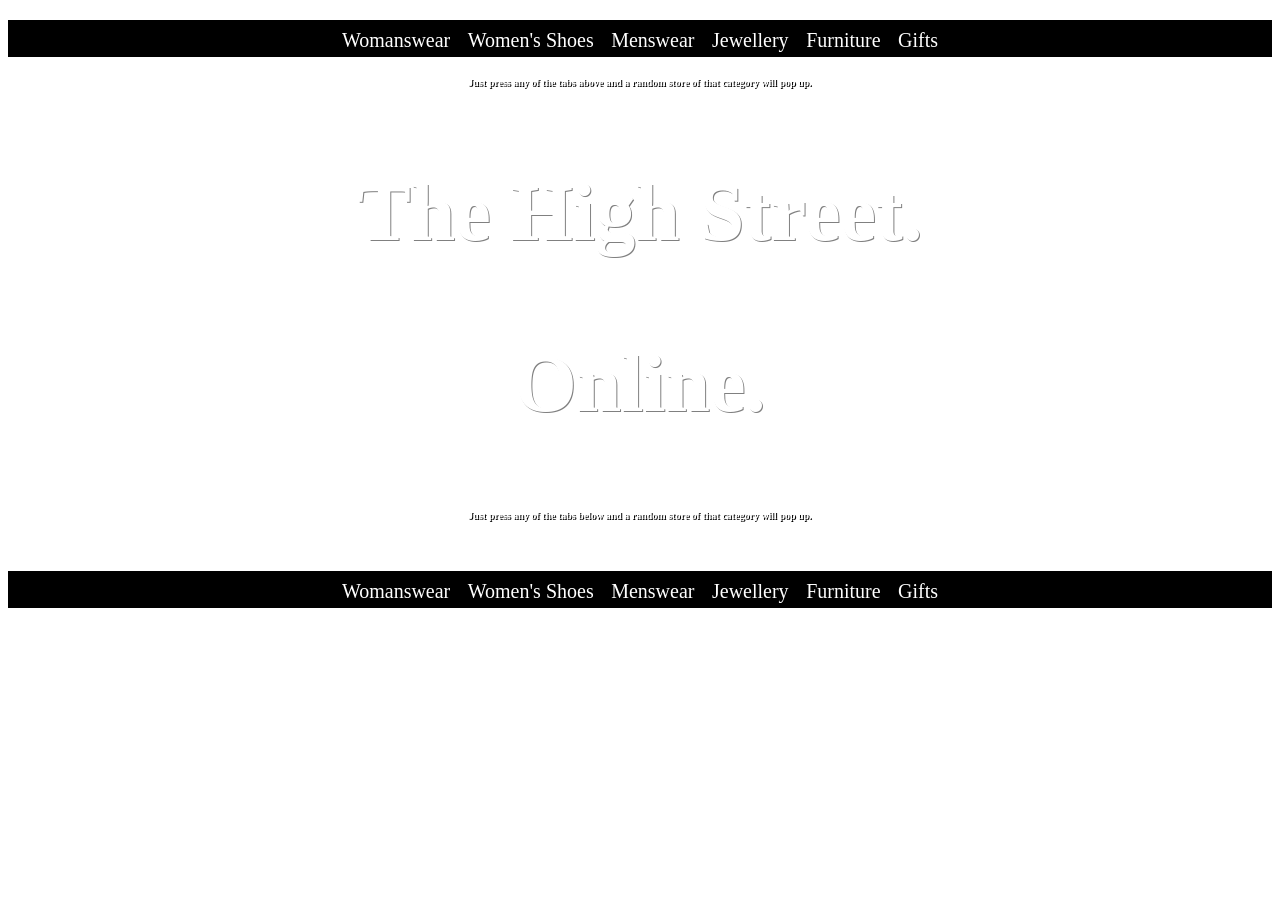
<file: index.html>
<!DOCTYPE html>
<html> 
<head>
  <title>TheHighStreet.Online</title>
  
</head>
<link rel="stylesheet" type="text/css" href="index.css">
<body>

<script src="Womanswear.js"></script>
<script src="WomensShoes.js"></script>
<script src="Menswear.js"></script>
<script src="Jewellery.js"></script>
<script src="Furniture.js"></script>
<script src="Gifts.js"></script>


  <h1>
    <button type="button" onclick="window.open(fileWomanswear);window.location.reload()">Womanswear</button>
    <button type="button" onclick="window.open(fileWomensShoes);window.location.reload()">Women's Shoes</button>
    <button type="button" onclick="window.open(fileMenswear);window.location.reload()">Menswear</button>
    <button type="button" onclick="window.open(fileJewellery);window.location.reload()">Jewellery</button>
    <button type="button" onclick="window.open(fileFurniture);window.location.reload()">Furniture</button>
    <button type="button" onclick="window.open(fileGifts);window.location.reload()">Gifts</button>
  </h1>

  <h2>Just press any of the tabs above and a random store of that category will pop up.</h2>
  <h3>The High Street.</h3>
  <h3>Online.</h3>
  <h4>Just press any of the tabs below and a random store of that category will pop up.</h2>
  
  <h5>
    <button type="button" onclick="window.open(fileWomanswear);window.location.reload()">Womanswear</button>
    <button type="button" onclick="window.open(fileWomensShoes);window.location.reload()">Women's Shoes</button>
    <button type="button" onclick="window.open(fileMenswear);window.location.reload()">Menswear</button>
    <button type="button" onclick="window.open(fileJewellery);window.location.reload()">Jewellery</button>
    <button type="button" onclick="window.open(fileFurniture);window.location.reload()">Furniture</button>
    <button type="button" onclick="window.open(fileGifts);window.location.reload()">Gifts</button>
  </h5>




</body>
</html>
</file>
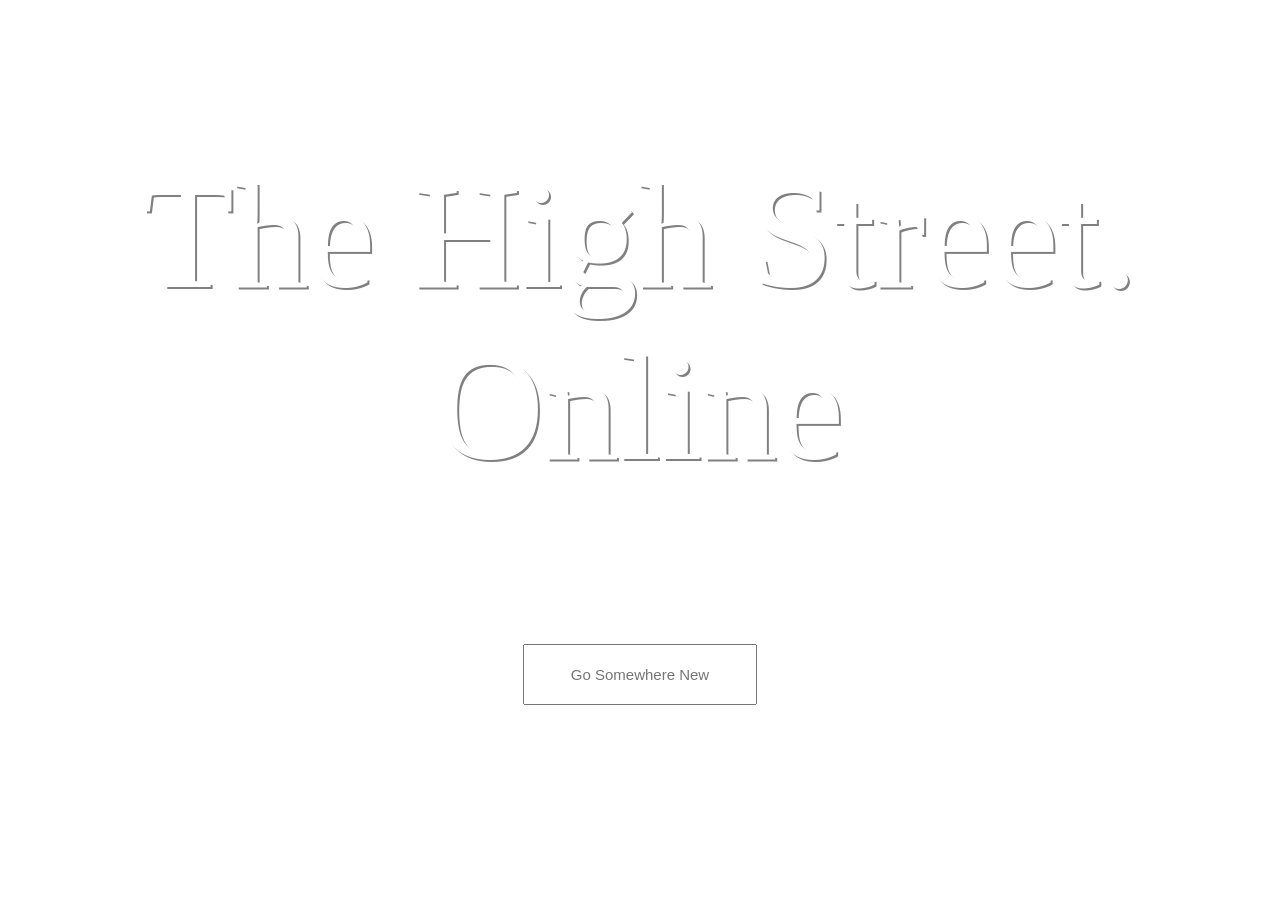
<file: index2.html>
<!DOCTYPE html>
<html> 
  <title>The High Street. Online.</title>
  <style type="text/css">
    body {
      text-align: center;
      background: url("http://i.imgur.com/F0RWVGp.jpg");
      background-size: cover;
      background-position: center;
      color: white;
      font-family: Palatino Linotype;
      text-shadow: 2px 2px gray;
    }
    p {
      font-size: 150px;
      color: white;
      background: none;
    }
    input {
      border: 10;
      padding: 20px;
      font-size: 15px;
      text-align: center;
    }
    input[type="button"] {
      background: white;
      color: white;
    }
  </style>
</head>
<body>
 <div>
<script id="IntroAnimation" type="text/javascript" charset="utf-8" src=""></script>
</div>
<script type="text/javascript">
var my_array = [" http://www.adolfodominguez.com/uk/woman/moods/landscape/  ",
" http://www.agnesb.co.uk/women/collection/new-arrivals ",
" http://www.aldoshoes.com/uk/en_UK/women/new-arrivals/c/101  ",
" http://www.alexanderwang.com/gb/shop/women/new-arrivals ",
" https://www.aliceandolivia.com/new-arrivals.html  ",
" https://www.allsaints.com/women/new/style,any/colour,any/size,any/  ",
" http://store.americanapparel.net/en/women-s-new_cat33159  ",
" http://www.apricotonline.co.uk/mall/departmentpage.cfm/womensclothing/_461704/1/NEW-IN?utm_expid=53655051-14.W-Lzaro6TVGK1nQ4T0CUTw.0&utm_referrer=http%3A%2F%2Fwww.apricotonline.co.uk%2F  ",
" http://www.aquascutum.com/women/clothing/new-arrivals.html  ",
" http://www.armani.com/gb/armanicollezioni/women/onlinestore/newin ",
" http://www.asos.com/women/new-in-clothing/cat/?cid=2623 ",
" http://www.attitudeclothing.co.uk/girls-new-in-t795 ",
" https://www.awesomeworld.co.uk/?ref=StoreYa&utm_source=stry&utm_medium=trafb&utm_campaign=storeya10 ",
" http://www.balmain.com/en_uk/women/new-arrivals.html  ",
" http://www.bejealous.com/new-in/womens-clothing.html  ",
" https://www.bench.co.uk/Women/New-In/ ",
" http://www.bershka.com/gb/woman/new-collection/new-c1010052077.html ",
" http://www.beyondretro.com/en/women.html#q=&page=0&refinements=%5B%7B%22categories%22%3A%5B%22Women%22%5D%7D%5D&numerics_refinements=%7B%7D&index_name=%22brlive_en_products_news_from_date_desc%22 ",
" http://bluevanilla.com/product-category/just-arrived/ ",
" http://www.boden.co.uk/en-gb/womens-new-in  ",
" http://www.bonmarche.co.uk/new/new-arrivals/all-new/  ",
" http://www.boohoo.com/restofworld/clothing/new-in/icat/newin  ",
" http://www.brandalley.co.uk/flashsales/index/displayCategory/cattags/women/cattagsid/2  ",
" http://www.brandattic.com/new-in  ",
" https://uk.burberry.com/womens-new-arrivals-new-in/ ",
" http://uk.calvinklein.com/store/en/women-new-arrivals ",
" https://world.calzedonia.com/section/women/50118.uts  ",
" http://www.chanel.com/en_GB/fashion/products/ready-to-wear/g.cruise-2016-17.c.17C.html  ",
" https://charlicohen.myshopify.com/collections/women ",
" https://www.chloe.com/gb/shop-online/women/ready-to-wear  ",
" http://www.closetlondon.com/new-in.html ",
" http://www.coast-stores.com/c/cnew-innew-in/new-in  ",
" http://www.cosstores.com/gb/Women/New ",
" http://www.dahlia.com/collections/new-in  ",
" http://www.daisystreet.co.uk/new-in ",
" http://www.damart.co.uk/C-178524-new-in ",
" https://www.darlingclothes.com/new-in/cat/just-arrived/605/ ",
" http://uk.dvf.com/new-arrivals/all/ ",
" http://store.diesel.com/gb/diesel/women/onlinestore/new-denim ",
" http://www.dkny.com/new-in/new-in/view-all/ ",
" http://store.dolcegabbana.com/en/home?gclid=CjwKEAiAmdXBBRD0hZCVkYHTl20SJACWsZj9pl08HdKIe3Ybqvs9zpZ5KHQZZez9CqpU7iHgklVNGxoClP_w_wcB  ",
" http://www.donnakaran.com/ready-to-wear/shop-by-category/dresses/ ",
" http://www.dorothyperkins.com/en/dpuk/category/new-in-2652762/N-iovZc1y?No=0&Nrpp=20&siteId=%2F12552  ",
" http://www.dunelondon.com/new-in-ladies-deptnew_1001/ ",
" https://earthkindoriginals.co.uk/product-category/organic-womens-clothing/  ",
" http://www.esprit.co.uk/women-new/new-today-in-the-last-few-days/brand-new  ",
" https://www.farfetch.com/uk/sets/women/new-in-today-eu-women.aspx?ffref=hd_snav ",
" https://www.finerylondon.com/uk/t/the-full-collection ",
" http://www.flannels.com/women/new-arrivals  ",
" http://www.forever21.com/UK/Product/Category.aspx?br=f21&category=women-new-arrivals  ",
" https://www.freepeople.com/uk/whats-new/  ",
" http://www.freemans.com/womens/_/N-1eZ1l?cs_ev=navigation-_-leftnav-_-Category-_-Womens ",
" https://www.frenchconnection.com/category/woman-new-in/new-arrivals.htm ",
" http://www.armani.com/gb/giorgioarmani/women/onlinestore/ganewin  ",
" http://www.glamorous.com/new-in.html  ",
" http://www.goldielondon.com/new-in.html ",
" http://www.grattan.co.uk/womens/accessories/_/N-1eZ2bZ1z141ps?cs_ev=navigation-_-leftnav-_-Category-_-Accessories ",
" https://www.gucci.com/uk/en_gb/ca/women/womens-ready-to-wear-c-women-readytowear  ",
" http://www.gykimchoe.com/shop/  ",
" http://www2.hm.com/en_gb/ladies/new-arrivals/clothes.html ",
" https://www.gucci.com/uk/en_gb/ca/women/womens-ready-to-wear-c-women-readytowear  ",
" https://www.hobbs.co.uk/new-arrivals  ",
" http://www.houseoffraser.co.uk/Women%27s+Designer+Clothing/03,default,sc.html?prefn1=firstOnlineDate  ",
" http://www.houseofbruar.com/ladieswear/country-clothing/  ",
" https://www.hush-uk.com/womenswear  ",
" https://www.ikrush.com/browse/New-In-7-0-0-na-m.html  ",
" http://www.ikuria.com/christmas-shop/ ",
" https://www.jbrandjeans.com/women/featured/new-arrivals#?offset=0&limit=24  ",
" http://www.jaeger.co.uk/womens/new-in ",
" http://www.janenorman.co.uk/new-in?dir=desc&order=new_in_date ",
" http://www.jigsaw-online.com/category/new/in_womens ",
" http://www.jimmychoo.com/en/women/new-arrivals/ ",
" http://www.joebrowns.co.uk/pu+womens-clothing+wc-+1?contenta=MenuWC ",
" http://www.joseph-fashion.com/en/ecomuk/womenswear/new/icat/new ",
" https://www.joules.com/Womens-Clothing/New-In ",
" http://www.juicycouture.com/new-arrivals-womens/l/1002  ",
" https://www.julesb.co.uk/womens-new-arrivals-t1666  ",
" http://www.karenmillen.com/gb/womens/new-in/  ",
" http://www.katespade.co.uk/uk/new-arrivals/icat/newarrivals?temp=viewAll  ",
" https://www.kenzo.com/en/women/new-collection ",
" http://www.laredoute.co.uk/pplp/100/157878/cat-765.aspx ",
" http://www.landsend.co.uk/Women/New_Arrivals/ix-MerchAsst_3979?brand=2&cm_re=wms_ma_new ",
" https://www.lasula.co.uk/new-in ",
" http://www.lavishalice.com/new-in ",
" https://www.lipsy.co.uk/store/new-in  ",
" http://www.lookagain.co.uk/womens/_/N-3rZ19?cs_ev=navigation-_-leftnav-_-Department-_-Womens  ",
" http://uk.louisvuitton.com/eng-gb/stories/rtw-view-by-category  ",
" http://www.madamrage.com/new-in.html  ",
" https://www.madeleine.co.uk/Clothing/c/1  ",
" http://shop.mango.com/GB/woman/new-now  ",
" https://www.marykatrantzou.com/shop ",
" http://www.massimodutti.com/gb/new-in/new-in-c1718595.html  ",
" http://www.matchesfashion.com/womens/just-in/just-in-this-month ",
" http://gb.maxmara.com/new-arrivals/c-800  ",
" http://www.michaelkors.co.uk/trend/new-arrivals/_/N-1kfa5j6 ",
" http://www.mintvelvet.co.uk/NEW_IN/dept/fcp-category/list ",
" http://www.misspap.co.uk/new-in-view-all/ ",
" http://www.missrebel.co.uk/new-in-clothing  ",
" http://www.missselfridge.com/en/msuk/category/new-in-299046/view-all-299058/N-8pmZ8vx?No=0&Nrpp=20&siteId=%2F12554  ",
" https://www.missbella.co.uk/new-in/new-in-clothing.html ",
" https://www.missguided.co.uk/new-in ",
" http://www.miumiu.com/en/GB/e-store ",
" http://uk.monsoon.co.uk/uk/new-in/new-in-all  ",
" https://www.moschino.com/gb ",
" http://www.motelrocks.com/categories/New-In/  ",
" http://www.mytheresa.com/en-gb/new-arrivals/what-s-new-this-week-1.html ",
" http://www.naanaa.co.uk/new-in-c63  ",
" https://www.navabi.co.uk/news.html?days=7 ",
" http://nelly.com/uk/womens-fashion/news/  ",
" https://www.net-a-porter.com/gb/en/d/Shop/Whats-New/Now?cm_sp=topnav-_-whatsnew-_-topbar&pn=1&npp=180&image_view=product&dScroll=0  ",
" http://www.newlook.com/shop/new-in/view-all_2030164 ",
" http://www.next.co.uk/shop/gender-women/feat-newin  ",
" https://www.nobodyschild.com/new-in.html  ",
" http://www.oasis-stores.com/gb/new-in/  ",
" http://www.ohmylovelondon.com/new-in  ",
" http://www.oliveclothing.com/women/ ",
" http://www.omgfashion.com/what-s-new.html ",
" https://www.oui.com/gb/whats-new/this-week  ",
" http://www.paige.com/women-new-arrivals/l/218 ",
" http://estore-uk.pandora.net/new/new-arrivals/?src=categorySearch&postion=top ",
" http://www.paulsmith.co.uk/uk-en/shop/new-online/new-for-her  ",
" http://www.peacocks.co.uk/new-in/new-womens.html  ",
" http://www.peopletree.co.uk/new-in  ",
" https://www.pilotfashion.com/collections/new-in-clothing  ",
" http://www.pinkboutique.co.uk/new-in.html ",
" http://www.prada.com/en/GB/e-store/department/woman/new-arrivals.html ",
" https://www.prettylittlething.com/new-in/new-in-clothing.html ",
" https://psyche.co.uk/new-products/woman-c4  ",
" http://www.punkyfish.com/new-arrivals ",
" http://www.quizclothing.co.uk/just-in/  ",
" http://www.qvcuk.com/fashion/_/N-lfmaZlhcv/c.html ",
" http://www.rachelboston.co.uk/collections/all ",
" http://www.rag-bone.com/womens/new-arrivals/  ",
" http://www.rarelondon.com/new-in-1.html ",
" https://www.rebelliousfashion.co.uk/new-in/new-in-clothing.html ",
" https://www.reiss.com/womens/new-arrivals/  ",
" https://religionclothing.com/womens/new-in.html ",
" http://www.riverisland.com/women/just-arrived/_/N-7xiZkbi?icid=mu/women/all-new-arrivals  ",
" https://www.romanoriginals.co.uk/new-arrivals/?viewall=true&sortby=latestfirst  ",
" http://www.ysl.com/gb/shop-product/women/ready-to-wear  ",
" http://www.selectfashion.co.uk/new-in/  ",
" https://www.shelikes.com/product-category/new-in/ ",
" http://www.simplybe.co.uk/shop/new-in/fashion/_/N-zhhZ1ytvjp4/products/show.action?cm_sp=DAL-NewIn-_-NewIn-_-NewIn  ",
" http://www.stellamccartney.com/gb/online/stella-mccartney/women/new-arrivals  ",
" https://www.stylebop.com/en-de/women/new-arrivals.html  ",
" http://www.superdry.com/womens/new-in ",
" http://www.thefashionbible.co.uk/new-products ",
" http://www.thehut.com/catalogue/women/new-in.list ",
" http://www.thewhitecompany.com/Clothing/c/clothing-new  ",
" http://www.tiffany.co.uk/jewelry/new-jewelry?hppromo=THPC1028#p+1-n+10000-c+622067-s+5-r+-t+-ni+1-x+-pu+-f+-lr+-hr+-ri+-mi+-pp+ ",
" http://www.topshop.com/en/tsuk/category/new-in-this-week-2169932/new-in-this-week-493/N-8d7Zdgl?No=0&Nrpp=20&siteId=%2F12556  ",
" https://www.toryburch.co.uk/clothing/new-arrivals/  ",
" http://www.ugg.com/uk/women-new-arrivals/ ",
" http://www.uniqlo.com/uk/store/list/new/women/  ",
" https://gb.benetton.com/shop/gb_en/women/best-sellers.html  ",
" http://www.urbanoutfitters.com/uk/catalog/category.jsp?id=NEW-IN-WOMENS-EU&cm_sp=WOMENS-_-L2-_-WOMENS:NEW-IN-WOMENS-EU#/  ",
" http://www.usc.co.uk/newin/womens-new-in/new-in-view-all  ",
" http://www.valentino.com/gb/shop/women/pret-a-porter#gender=D,E&season=A,P,E&department=prtprtrd&sortRule=DateDescending&page=1&productsPerPage=20  ",
" http://uk.versace.com/women/new-arrivals/115000,en_GB,sc.html ",
" http://www.very.co.uk/women/e/b/1589,200.end?sort=newin,0 ",
" https://www.victoriabeckham.com/ready-to-wear/  ",
" http://www.viviennewestwood.com/en-gb/shop/new-arrivals ",
" http://www.wallis.co.uk/en/wluk/category/new-in-265972/view-all-new-in-4386664/N-8bsZ8tb?No=0&Nrpp=20&siteId=%2F12557 ",
" http://www.warehouse.co.uk/gb/new-in/ ",
" https://www.whistlecandy.com/new-in/  ",
" http://www.whistles.com/women/new-in/ ",
" http://www.whitestuff.com/new-in/womens-new-in/?page=1  ",
" http://www.yumi.co.uk/women/  ",
" https://www.zalando.co.uk/women/?activation_date=0-7  ",
" http://www.zara.com/uk/en/woman/new-in-c840002.html "];
var ri = Math.floor(Math.random() * my_array.length); // Random Index position in the array
document.getElementById("IntroAnimation").src = my_array[ri];
document.getElementById("IntroAnimation").src = file;
var file = my_array[ri];
</script>
  <p>The High Street. Online</p>
  <input onclick="window.open(file);window.location.reload()" placeholder="Go Somewhere New">
</body>
</html>
</file>
<file: index.css>
body {
      text-align: center;
      background: url("http://i.imgur.com/oUyB0fD.jpg");
      background-size: cover;
      background-position: center;
      background-repeat: no-repeat; 
    }
    h1 {
      font-size: 30px;
      color: white;
      background: black;
      font-family: Didot;
      text-shadow: 1px 1px gray;
    }
    h2 {
      font-size: 10px;
      color: white;
      background: none;
      font-family: Didot;
      text-shadow: 1px 1px black;
    }
    h3 {
      font-size: 80px;
      color: white;
      background: none;
      font-family: Didot;
      text-shadow: 1px 1px gray;
    }
    h4 {
      font-size: 10px;
      color: white;
      background: none;
      font-family: Didot;
      text-shadow: 1px 1px black;
    }
    h5 {
      font-size: 30px;
      color: white;
      background: black;
      font-family: Didot;
      text-shadow: 1px 1px gray;
    }
      button {
      border: 0;
      padding: 5px;
      font-size: 20px;
      text-align: center;
      color: white;
      background: none;
      font-family: Didot;
      text-shadow: 1px 1px black;
    }
</file>
